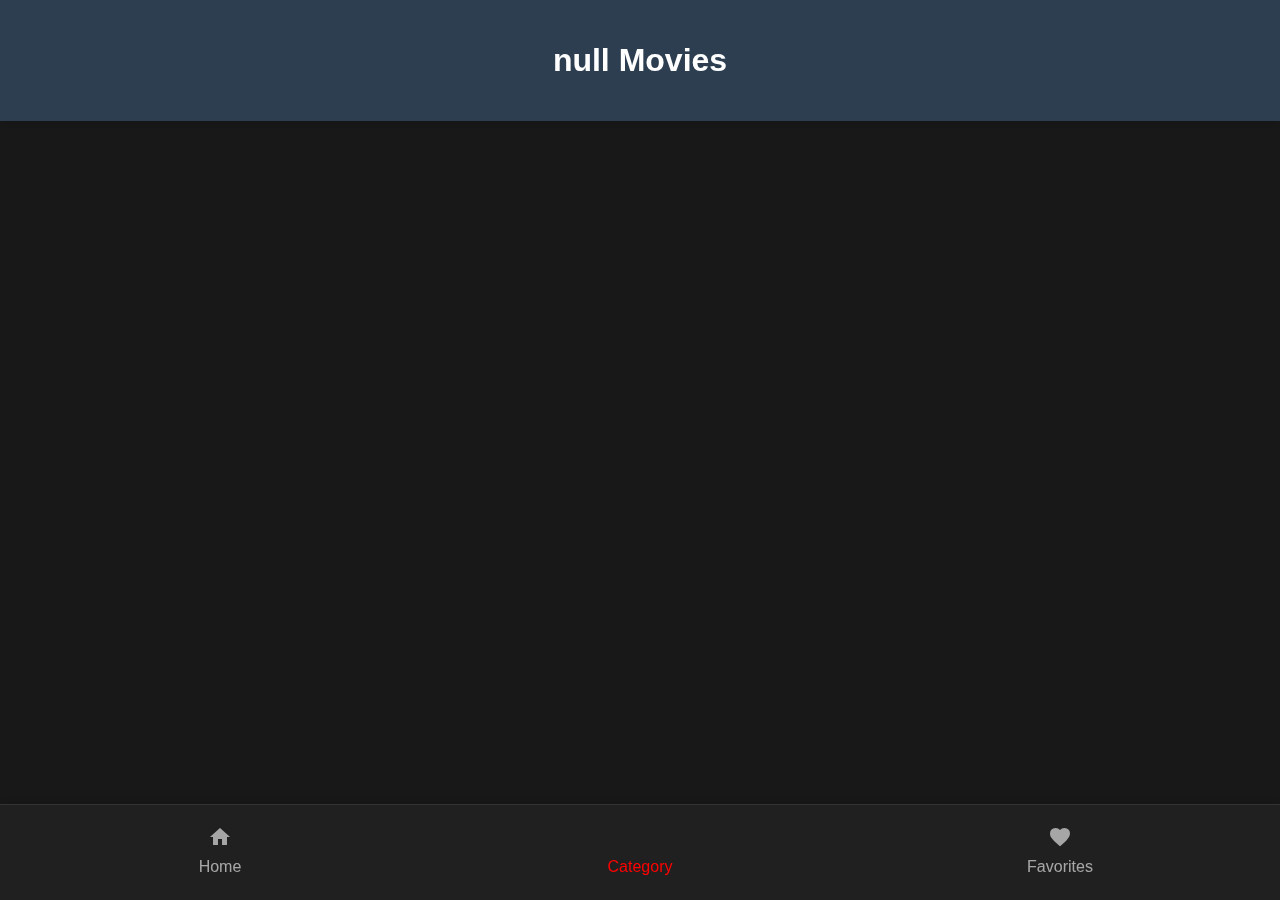
<file: actor_movies.html>
<!DOCTYPE html>
<html lang="en">
<head>
  <meta charset="UTF-8">
  <meta name="viewport" content="width=device-width, initial-scale=1.0">
  <title>Multicinema Replica - Actor Movies</title>
  <link rel="stylesheet" href="styles.css">
  <link href="https://fonts.googleapis.com/icon?family=Material+Icons" rel="stylesheet">
  <style>
    body {
      background-color: #181818; /* Dark background similar to YouTube's dark theme */
      color: #ffffff; /* White text color */
      font-family: Arial, sans-serif;
      margin: 0;
      padding: 0;
    }
    .movie-list {
      display: grid;
      grid-template-columns: repeat(auto-fill, minmax(200px, 1fr));
      gap: 10px;
      padding: 2px;
    }
    .movie-item {
      background-color: #202020; /* Darker background for movie items */
      border: 1px solid #333; /* Darker border */
      border-radius: 5px;
      overflow: hidden;
      transition: transform 0.3s;
      display: flex;
      flex-direction: column;
      align-items: center;
      position: relative;
    }
    .movie-item:hover {
      transform: scale(1.05);
    }
    .movie-item img {
      width: 100%;
      border-bottom: 1px solid #333; /* Darker border */
      position: relative;
    }
    .movie-item .year {
      position: absolute;
      top: 10px;
      right: 10px;
      background-color: rgba(0, 0, 0, 0.7);
      color: #fff;
      padding: 2px 5px;
      border-radius: 3px;
      font-size: 12px;
    }
    .movie-item .title-container {
      display: flex;
      align-items: center;
      padding: 10px;
      width: 100%;
      box-sizing: border-box;
    }
    .movie-item .actor-image {
      width: 30px;
      height: 30px;
      border-radius: 50%;
      margin-right: 10px;
    }
    .movie-item h3 {
      margin: 0;
      font-size: 16px;
      font-weight: bold;
      color: #ffffff; /* White color for titles */
      display: -webkit-box;
      -webkit-line-clamp: 2;
      -webkit-box-orient: vertical;
      overflow: hidden;
      text-overflow: ellipsis;
      text-align: left;
    }
    .bottom-nav {
      display: flex;
      justify-content: space-around;
      padding: 10px;
      background-color: #202020; /* Darker background for bottom navigation */
      border-top: 1px solid #333; /* Darker border */
      position: fixed;
      bottom: 0;
      width: 100%;
    }
    .nav-item {
      text-align: center;
      color: #ffffff; /* White text color */
      cursor: pointer;
    }
    .nav-item.active {
      color: #ff0000; /* Red color for active item */
    }
    .nav-item span {
      display: block;
    }
    @media (max-width: 600px) {
      .movie-list {
        grid-template-columns: repeat(2, 1fr);
      }
      .movie-item {
        width: 100%;
      }
    }
    .actor-name {
      text-align: center;
      padding: 20px;
    }
  </style>
</head>
<body>
  <header>
    <h1 id="actorName" class="actor-name"></h1>
  </header>
  <main>
    <div id="movieList" class="movie-list"></div>
  </main>

  <div class="bottom-nav">
    <div class="nav-item" onclick="navigateTo('index.html')">
      <span class="material-icons">home</span>
      <span>Home</span>
    </div>
    <div class="nav-item active" onclick="navigateTo('category.html')">
      <span class="material-icons">category</span>
      <span>Category</span>
    </div>
    <div class="nav-item" onclick="navigateTo('favorites.html')">
      <span class="material-icons">favorite</span>
      <span>Favorites</span>
    </div>
  </div>

  <script>
    // Base URL for the JSON files stored on the local server
    const baseUrl = 'https://raw.githubusercontent.com/sandeveloper1/tamilmovies/refs/heads/main/actor/';

    // Function to get actor image by name
    function getActorImage(actorName, actorCategory) {
      const actor = actorCategory.find(actor => actor.name === actorName);
      return actor ? actor.image : '';
    }

    // Function to display movies
    function displayMovies(actor, movies, actorCategory) {
      const movieList = document.getElementById('movieList');
      movieList.innerHTML = ''; // Clear existing content

      // Filter movies based on actor
      const filteredMovies = movies.filter(movie => movie.actor === actor);

      filteredMovies.forEach(movie => {
        const movieItem = document.createElement('div');
        movieItem.className = 'movie-item';
        
        // Modify URL to include &target=external
        const movieUrl = movie.url.includes('?') 
          ? `${movie.url}&target=external` 
          : `${movie.url}?target=external`;
        
        movieItem.innerHTML = `
          <a href="${movieUrl}" target="_blank">
            <img src="${movie.thumb}" alt="${movie.title}">
            <span class="year">${movie.year}</span>
          </a>
          <div class="title-container">
            <img src="${getActorImage(movie.actor, actorCategory)}" alt="${movie.actor}" class="actor-image">
            <h3>${movie.title}</h3>
          </div>
        `;
        movieList.appendChild(movieItem);
      });
    }

    // Function to navigate to a different page
    function navigateTo(page) {
      window.location.href = page;
    }

    // Get the actor parameter from the URL
    const urlParams = new URLSearchParams(window.location.search);
    const actor = urlParams.get('actor');

    // Display actor name
    document.getElementById('actorName').textContent = `${actor} Movies`;

    // Construct the URL for the actor-specific JSON file
    const actorJsonUrl = `${baseUrl}${actor}.json`;

    // Fetch movie data from the actor-specific JSON file
    fetch(actorJsonUrl)
      .then(response => {
        if (!response.ok) {
          // If the response is not OK, throw an error
          throw new Error('Network response was not ok');
        }
        return response.json();
      })
      .then(data => {
        const actorCategory = data.actorCategory || []; // Ensure actorCategory is an array
        const movies = data.movies || []; // Ensure movies is an array
        
        // Display movies for the selected actor
        displayMovies(actor, movies, actorCategory);
      })
      .catch(error => {
        console.error('Error fetching JSON:', error);
        // Display an error message to the user
        document.getElementById('movieList').innerHTML = '<p>Error loading movies. Please try again later.</p>';
      });
  </script>
</body>
</html>
</file>
<file: styles.css>
/* Modern and Responsive Design for Multicinema Replica */
:root {
    --primary-color: #2c3e50;
    --secondary-color: #3498db;
    --background-color: #f4f6f7;
    --text-color: #333;
    --card-shadow: 0 4px 6px rgba(0, 0, 0, 0.1);
}

* {
    margin: 0;
    padding: 0;
    box-sizing: border-box;
}

body {
    font-family: 'Inter', 'Segoe UI', Tahoma, Geneva, Verdana, sans-serif;
    background-color: var(--background-color);
    color: var(--text-color);
    line-height: 1.6;
    max-width: 100%;
    overflow-x: hidden;
    min-width: 320px;
}

/* Header Styling */
header {
    background-color: var(--primary-color);
    padding: 15px;
    position: fixed;
    top: 0;
    left: 0;
    right: 0;
    z-index: 100;
    box-shadow: 0 2px 5px rgba(0, 0, 0, 0.1);
}

.search-container {
    display: flex;
    align-items: center;
    background-color: white;
    border-radius: 30px;
    padding: 10px 15px;
    max-width: 600px;
    margin: 0 auto;
}

.search-bar {
    flex-grow: 1;
    border: none;
    outline: none;
    font-size: 16px;
    padding: 0 10px;
}

.search-icon, .clear-icon {
    color: var(--primary-color);
    cursor: pointer;
}

/* Hero Section Styling */
.hero {
    background-image: linear-gradient(to bottom, var(--primary-color), var(--secondary-color));
    background-size: 100% 300px;
    background-position: 0% 100%;
    height: 100vh;
    display: flex;
    justify-content: center;
    align-items: center;
    color: white;
}

.hero h1 {
    font-size: 48px;
    font-weight: 700;
    text-align: center;
}

/* Main Content */
main {
    padding: 80px 15px 100px;
    display: flex;
    flex-wrap: wrap;
    justify-content: center;
    gap: 20px;
}

.movies-container {
    display: grid;
    grid-template-columns: repeat(auto-fill, minmax(180px, 1fr));
    gap: 20px;
    width: 100%;
    max-width: 1200px;
}

.movie-card {
    background-color: white;
    border-radius: 10px;
    overflow: hidden;
    transition: transform 0.3s ease;
    box-shadow: var(--card-shadow);
}

.movie-card:hover {
    transform: scale(1.05);
}

.image-container {
    position: relative;
    overflow: hidden;
}

.image-container img {
    width: 100%;
    height: 270px;
    object-fit: cover;
    max-width: 100%;
    height: auto;
}

.favorite-icon {
    position: absolute;
    top: 10px;
    right: 10px;
    background-color: rgba(255, 255, 255, 0.8);
    border-radius: 50%;
    padding: 5px;
    cursor: pointer;
}

.movie-card h3 {
    padding: 10px;
    text-align: center;
    font-size: 16px;
    white-space: nowrap;
    overflow: hidden;
    text-overflow: ellipsis;
}

.category-container {
    display: grid;
    grid-template-columns: repeat(auto-fill, minmax(180px, 1fr));
    gap: 20px;
    width: 100%;
    max-width: 1200px;
    margin: 80px auto 20px;
    padding: 0 15px;
}

.category-card {
    background-color: white;
    border-radius: 10px;
    overflow: hidden;
    transition: all 0.3s ease;
    box-shadow: 0 4px 6px rgba(0, 0, 0, 0.1);
    cursor: pointer;
    position: relative;
}

.category-card:hover {
    transform: translateY(-10px);
    box-shadow: 0 10px 20px rgba(0, 0, 0, 0.15);
}

.category-card img {
    width: 100%;
    height: 250px;
    object-fit: cover;
    transition: transform 0.3s ease;
}

.category-card:hover img {
    transform: scale(1.05);
}

.category-card h3 {
    padding: 15px;
    text-align: center;
    font-size: 16px;
    background-color: #f4f4f4;
    margin: 0;
    white-space: nowrap;
    overflow: hidden;
    text-overflow: ellipsis;
}

@media screen and (max-width: 768px) {
    main {
        padding: 70px 10px 100px;
    }

    .movies-container, #movies-container, #category-container, #favorites-container {
        grid-template-columns: repeat(2, 1fr);
        gap: 15px;
    }

    .movie-card, .category-card {
        max-width: 100%;
    }

    .image-container img {
        height: 250px;
    }

    .search-container {
        width: 95%;
        margin: 0 auto;
    }

    .bottom-nav .nav-item {
        font-size: 12px;
    }

    .bottom-nav .material-icons {
        font-size: 20px;
    }

    html {
        font-size: 14px;
    }

    .category-container {
        grid-template-columns: repeat(2, 1fr);
        gap: 15px;
        margin: 70px 10px 20px;
    }

    .category-card img {
        height: 200px;
    }

    .category-card h3 {
        font-size: 14px;
        padding: 10px;
    }
}

@media screen and (max-width: 480px) {
    .movies-container, #movies-container, #category-container, #favorites-container {
        grid-template-columns: repeat(2, 1fr);
        gap: 10px;
    }

    .image-container img {
        height: 200px;
    }

    .movie-card h3 {
        font-size: 14px;
    }

    .search-container {
        padding: 8px 12px;
    }

    .search-bar {
        font-size: 14px;
    }

    html {
        font-size: 12px;
    }

    .category-container {
        grid-template-columns: repeat(2, 1fr);
        gap: 10px;
    }

    .category-card img {
        height: 180px;
    }

    .category-card h3 {
        font-size: 12px;
    }
}

/* Responsive Design */
@media screen and (max-width: 600px) {
    .movies-container {
        grid-template-columns: repeat(2, 1fr);
    }

    .image-container img {
        height: 200px;
    }
}

/* Scrollbar Styling */
::-webkit-scrollbar {
    width: 8px;
}

::-webkit-scrollbar-track {
    background: var(--background-color);
}

::-webkit-scrollbar-thumb {
    background: var(--secondary-color);
    border-radius: 4px;
}

/* Animations */
@keyframes fadeIn {
    from { opacity: 0; }
    to { opacity: 1; }
}

.movie-card {
    animation: fadeIn 0.5s ease;
}

/* Bottom Navigation */
.bottom-nav {
    position: fixed;
    bottom: 0;
    left: 0;
    right: 0;
    display: flex;
    background-color: white;
    box-shadow: 0 -2px 5px rgba(0, 0, 0, 0.1);
    z-index: 100;
}

.nav-item {
    flex: 1;
    display: flex;
    flex-direction: column;
    align-items: center;
    padding: 10px;
    cursor: pointer;
    color: var(--primary-color);
    opacity: 0.6;
    transition: opacity 0.3s ease;
}

.nav-item.active {
    opacity: 1;
    color: var(--secondary-color);
}

.nav-item .material-icons {
    margin-bottom: 5px;
}

/* Load More Button */
#load-more {
    display: block;
    margin: 20px auto;
    background-color: var(--secondary-color);
    color: white;
    border: none;
    padding: 12px 24px;
    border-radius: 50px;
    font-weight: 600;
    cursor: pointer;
    transition: background-color 0.3s ease, transform 0.3s ease;
}

#load-more:hover {
    background-color: var(--primary-color);
    transform: scale(1.05);
}

/* Popup Notification */
.popup {
    position: fixed;
    bottom: 20px;
    left: 50%;
    transform: translateX(-50%);
    background-color: var(--primary-color);
    color: white;
    padding: 10px 20px;
    border-radius: 25px;
    z-index: 200;
    display: none;
}

/* Footer Styling */
footer {
    background-color: var(--primary-color);
    color: white;
    padding: 20px;
    text-align: center;
}

.footer-content {
    display: flex;
    flex-direction: column;
    align-items: center;
    gap: 15px;
}

.social-links {
    display: flex;
    gap: 15px;
}

.social-links a {
    color: white;
    text-decoration: none;
    opacity: 0.8;
    transition: opacity 0.3s ease;
}

.social-links a:hover {
    opacity: 1;
}
</file>
